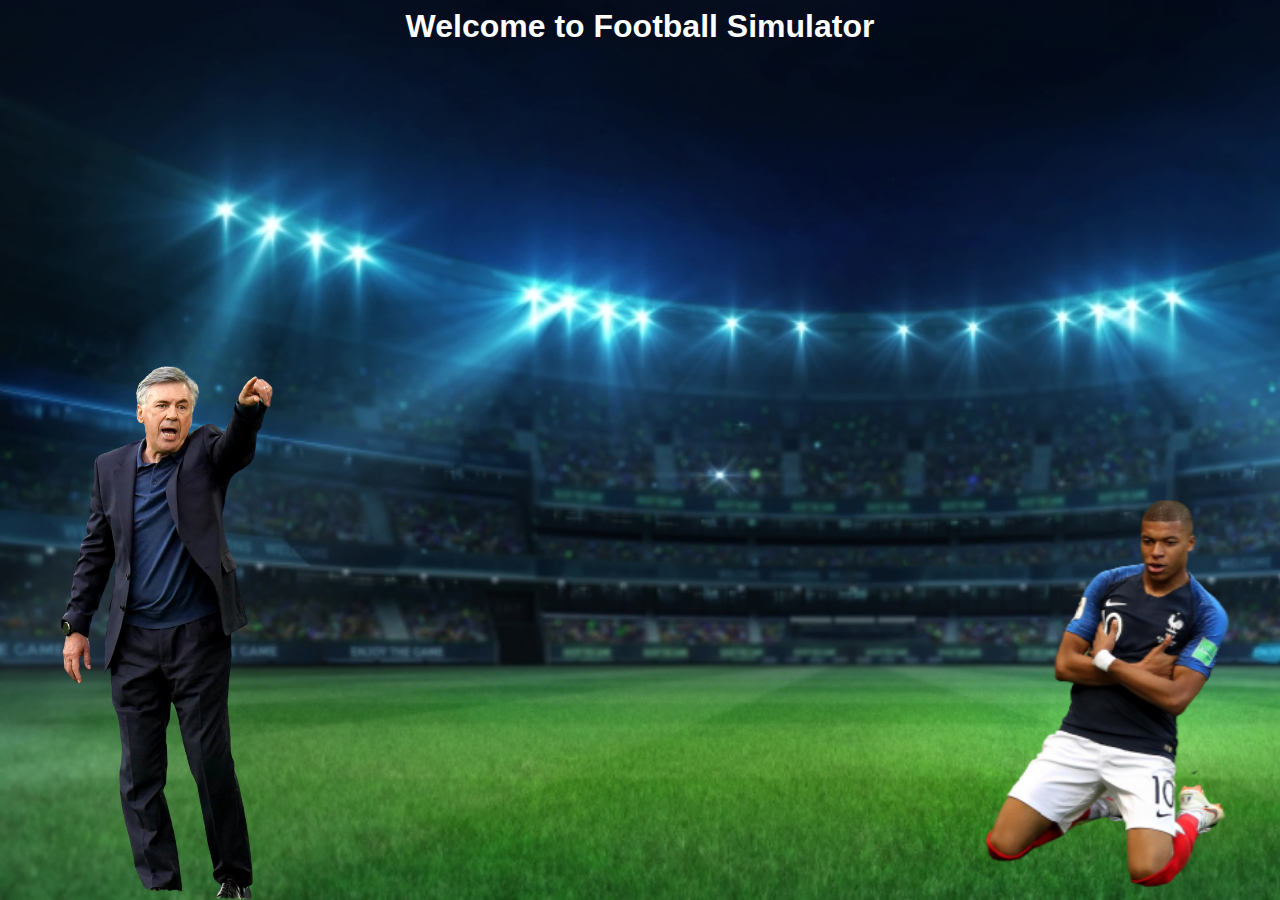
<file: index.html>
<html lang="en">
<head>
    <meta charset="UTF-8">
    <meta http-equiv="X-UA-Compatible" content="IE=edge">
    <meta name="viewport" content="width=device-width, initial-scale=1.0">
    <link rel="shortcut icon" type="image/png" href="favicon.png">
    <link rel="stylesheet" href="css/main.css">
    <title>Football Manager Simulator</title>
</head>
<body>
    <!--Nav bar -->
    
    <!-- Rest -->
    <h1>Welcome to Football Simulator</h1>

    <div class="manager">
        <a href="manMode.html"><img src="img/manmode2.png" alt="Manager Mode"></a>
            <div class="manager-info"> 
                <p>
                    <h3> Manager Mode</h3>
                    On selecting the formation of user’s choice, with added constraints, the website displays the best possible team that fits the selected criteria. 
                </p>
            </div>
    </div>


    <div class="rank">
        <a href="rankMode.html"><img src="img/rank.png" alt="Rank Mode"></a>
    </div>

    <!-- Footer -->
</body>
<style>
    body{
        cursor: url(img/spo406.cur),auto !important;
        }
    a:hover{
        cursor: url(img/spo378.cur),auto !important;
    }
</style>
</html>
</file>
<file: css/main.css>
/* Body */
body{
    color: white;
    background-image: url("bg.jpg");
    background-size: cover;
    font-family: Arial, Helvetica, sans-serif;
    text-align: center;
    align-items: center;
    position: relative;
}

a:visited{
    color: white;
    text-decoration-line: none;
}

/* Images */


/* Manager */
.manager {    
    position: fixed;
    left: 0px;
    bottom: 0px;
    transition: 1s;
} 

.manager img{
    transition: 1s;
}

.manager img:hover{
    transform: scale(1.29);
}

.manager .manager-info{
    position: absolute;
    left: 300px;
    top: 100px;
    bottom: 200px;
    background: rgba(0, 0, 0, 0.5); 
    width: 100%;
    transition: 1s ease;
    opacity:0;
    font-size: 20px;
    padding: 20px;
    text-align: center;
}

.manager:hover .manager-info {
    opacity: 1;
}


/* Rank */
.rank {
    position: fixed;
    right: 50px;
    bottom: 5px;    
    transition: 1s;
} 
  
.rank img{
    height: 400px;
    width: 250px;
    transition: 1s;
}

.rank img:hover{
    transform: scale(1.29);
}
</file>
